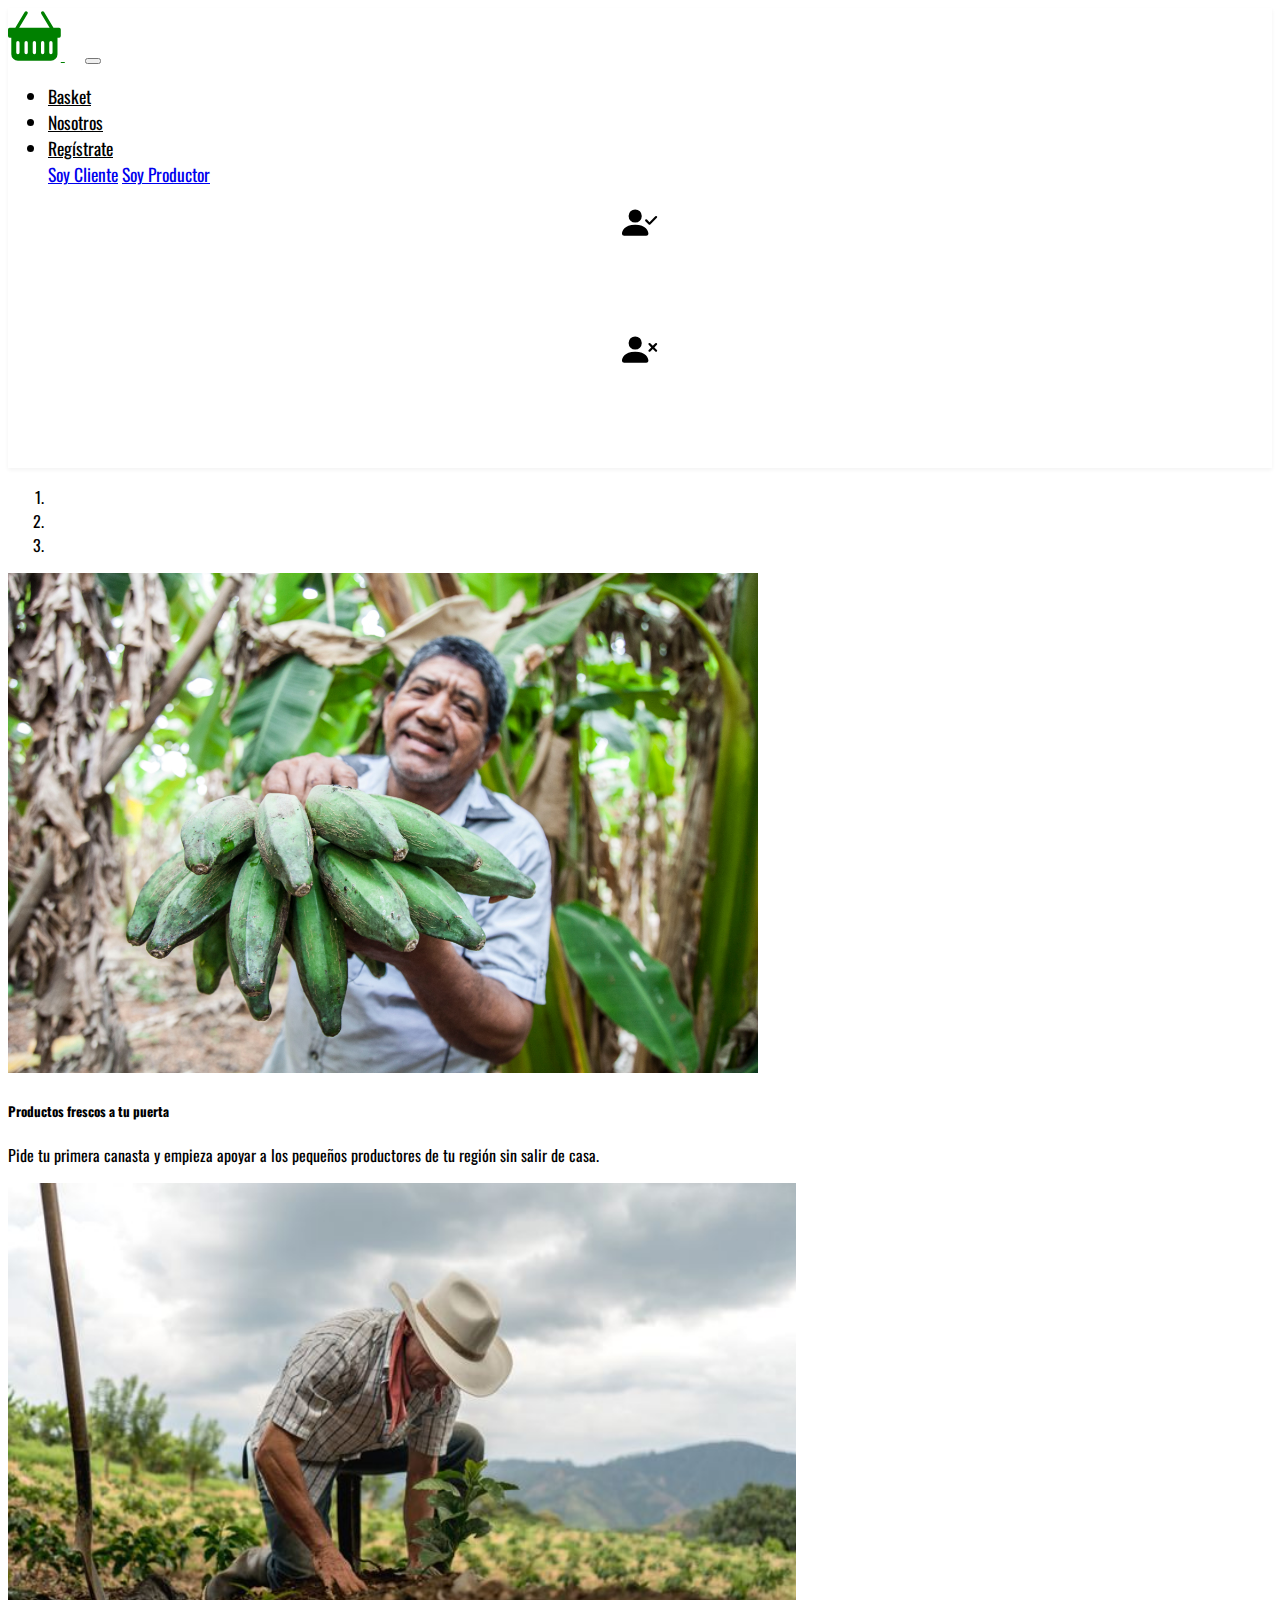
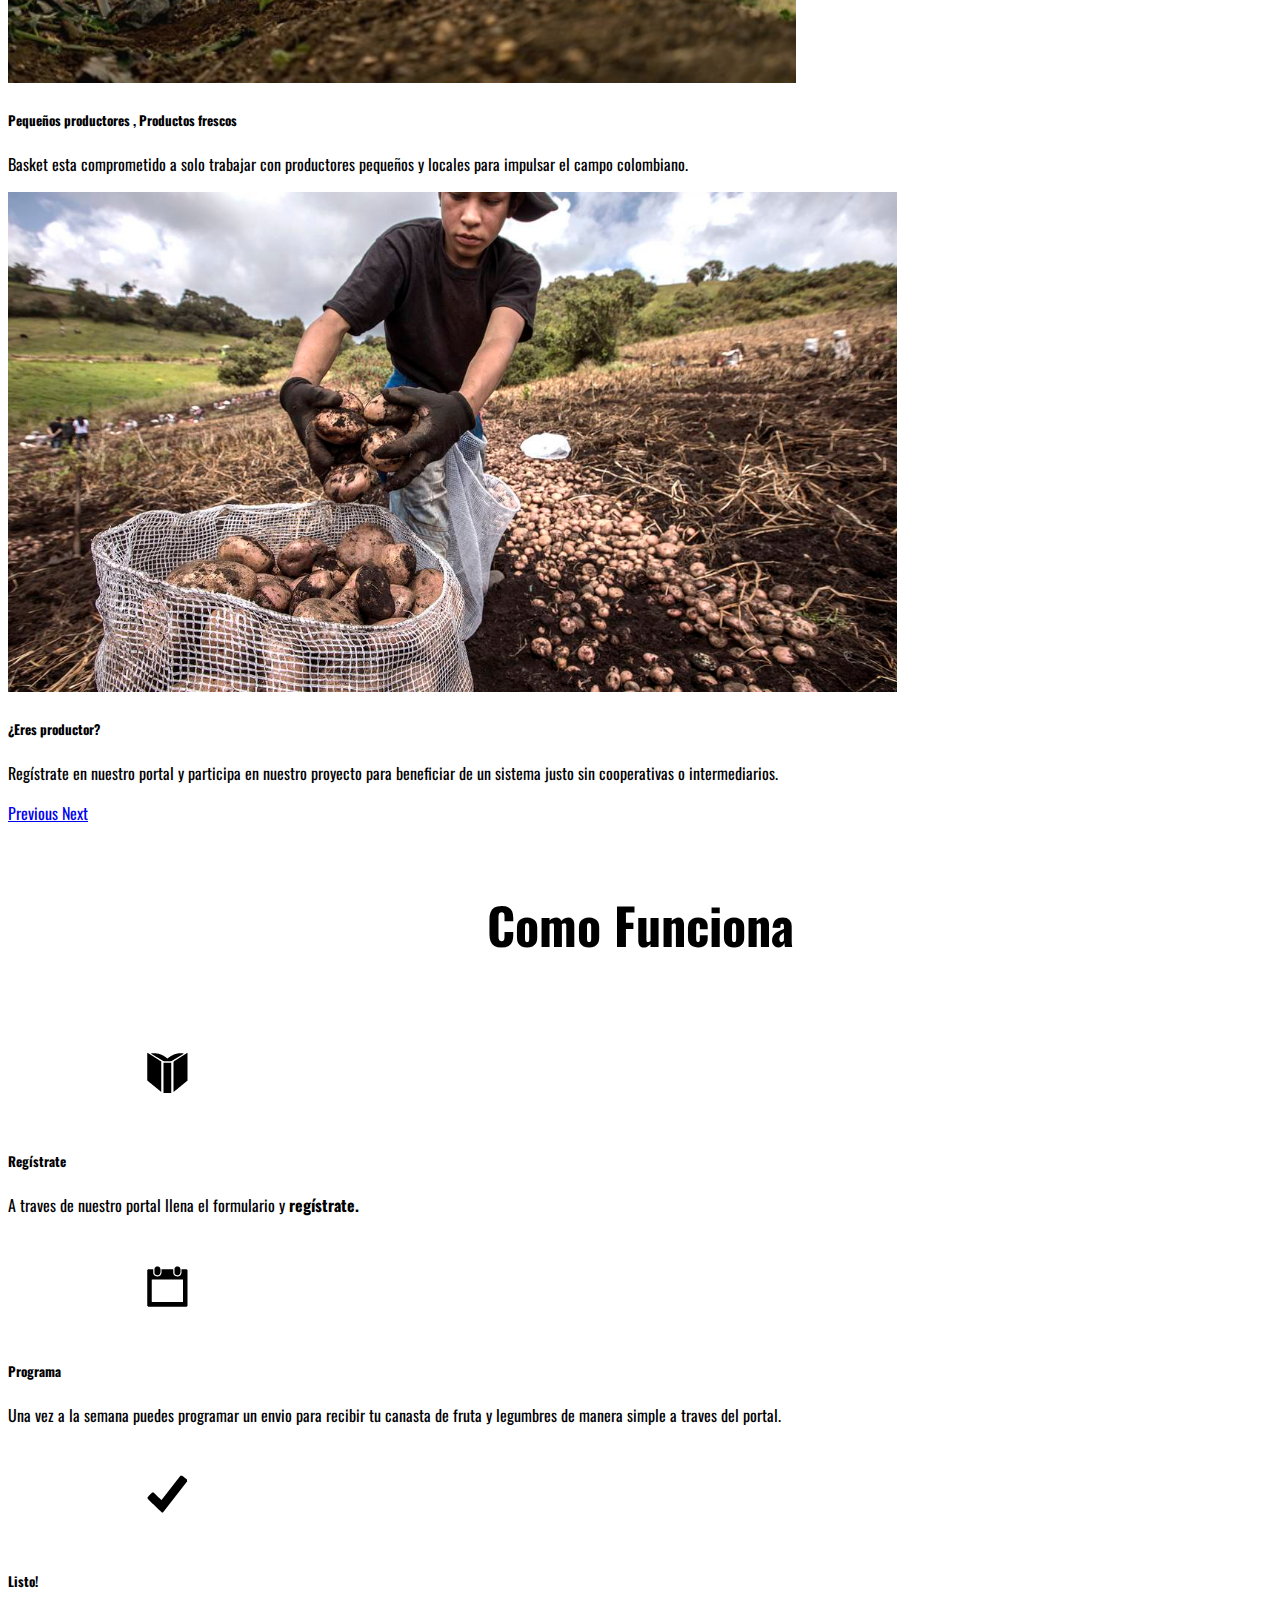
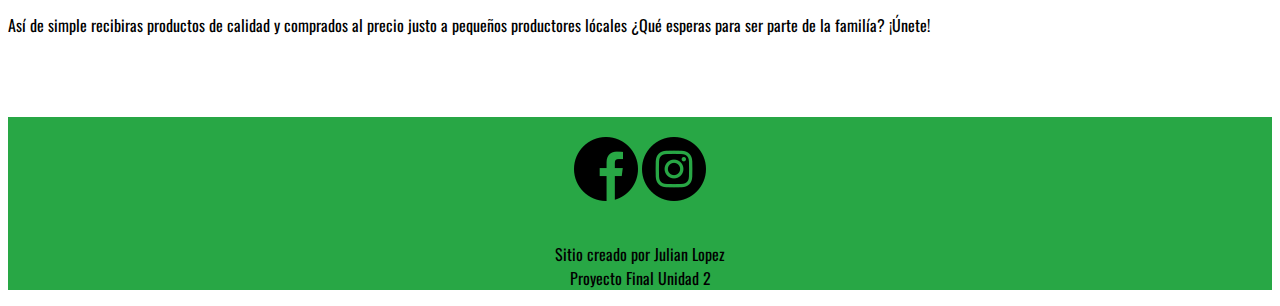
<file: index.html>
<!DOCTYPE html>
<html lang="es">

<head>
    <!-- Required meta tags -->
    <meta charset="utf-8" />
    <meta name="viewport" content="width=device-width, initial-scale=1, shrink-to-fit=no" />
    <!--FAVICON-->
    <link rel="shortcut icon" href="iconos/favicon.svg" type="image/x-icon">

    <!-- Bootstrap CSS -->
    <link rel="stylesheet" href="https://cdn.jsdelivr.net/npm/bootstrap@4.5.3/dist/css/bootstrap.min.css"
        integrity="sha384-TX8t27EcRE3e/ihU7zmQxVncDAy5uIKz4rEkgIXeMed4M0jlfIDPvg6uqKI2xXr2" crossorigin="anonymous" />
    <link rel="stylesheet" href="css/nav.css" />

    <!--GoogleFonts-->

    <link rel="preconnect" href="https://fonts.gstatic.com" />
    <link href="https://fonts.googleapis.com/css2?family=Oswald:wght@300;700&display=swap" rel="stylesheet" />

    <!--ICONS-->
    <link rel="stylesheet" href="http://code.ionicframework.com/ionicons/2.0.1/css/ionicons.min.css">
    <!--CSS-->
    <link rel="stylesheet" href="css/nav.css">
    <link rel="stylesheet" href="css/cards.css">
    <link rel="stylesheet" href="css/footer.css">



    <title>Basket</title>
</head>


<body>
    <!-- Barra de Navegacion -->

    <nav class="navbar navbar-expand-lg sticky-top navbar-togleable-sm bg-white">
        <a class="icono" class="navbar-brand " href="index.html">
            <svg role="img" width="3em" height="3em" viewBox="0 0 16 16" class="bi bi-basket-fill" fill="currentColor"
                xmlns="http://www.w3.org/2000/svg">
                <path fill-rule="evenodd"
                    d="M5.071 1.243a.5.5 0 0 1 .858.514L3.383 6h9.234L10.07 1.757a.5.5 0 1 1 .858-.514L13.783 6H15.5a.5.5 0 0 1 .5.5v2a.5.5 0 0 1-.5.5H15v5a2 2 0 0 1-2 2H3a2 2 0 0 1-2-2V9H.5a.5.5 0 0 1-.5-.5v-2A.5.5 0 0 1 .5 6h1.717L5.07 1.243zM3.5 10.5a.5.5 0 1 0-1 0v3a.5.5 0 0 0 1 0v-3zm2.5 0a.5.5 0 1 0-1 0v3a.5.5 0 0 0 1 0v-3zm2.5 0a.5.5 0 1 0-1 0v3a.5.5 0 0 0 1 0v-3zm2.5 0a.5.5 0 1 0-1 0v3a.5.5 0 0 0 1 0v-3zm2.5 0a.5.5 0 1 0-1 0v3a.5.5 0 0 0 1 0v-3z" />
            </svg>
        </a>
        <button class="navbar-toggler" type="button" data-toggle="collapse" data-target="#navbarSupportedContent"
            aria-controls="navbarSupportedContent" aria-expanded="false" aria-label="Toggle navigation">
            <span class="icon ion-navicon-round"></span>
        </button>

        <div class="collapse navbar-collapse" id="navbarSupportedContent">
            <ul class="navbar-nav mr-auto">
                <li class="nav-item active">
                    <a class="nav-link" id="home" href="index.html"> Basket </a>
                </li>
                <li class="nav-item">
                    <a class="nav-link" id=nosotros href="nosotros.html">Nosotros</a>
                </li>
                <li class="nav-item dropdown">
                    <a class="nav-link dropdown-toggle" href="#" id="navbarDropdown" role="button"
                        data-toggle="dropdown" aria-haspopup="true" aria-expanded="false">
                        Regístrate
                    </a>
                    <div class="dropdown-menu" aria-labelledby="navbarDropdown">
                        <a class="dropdown-item" href="registroclientes.html">Soy Cliente</a>
                        <a class="dropdown-item" href="registroprod.html">Soy Productor</a>

                    </div>
                </li>

            </ul>
            <div class="login d-flex flex-row justify-content-center mt-4">

                <div class="iconodetails">
                    <a id="login1" class="nav-link " href="#"> <svg onmouseover="show()" onmouseout="show()" width="2em"
                            height="2em" viewBox="0 0 16 16" class="bi bi-person-check-fill" fill="currentColor"
                            xmlns="http://www.w3.org/2000/svg" role="img">
                            <path fill-rule="evenodd"
                                d="M1 14s-1 0-1-1 1-4 6-4 6 3 6 4-1 1-1 1H1zm5-6a3 3 0 1 0 0-6 3 3 0 0 0 0 6zm9.854-2.854a.5.5 0 0 1 0 .708l-3 3a.5.5 0 0 1-.708 0l-1.5-1.5a.5.5 0 0 1 .708-.708L12.5 7.793l2.646-2.647a.5.5 0 0 1 .708 0z" />
                        </svg> </a>
                    <p id="text"> Iniciar Sesion </p>
                </div>

                <div class="iconodetails">
                    <a id="login2" href="#" class="nav-link"> <svg onmouseover="show2()" onmouseout="show2()"
                            width="2em" height="2em" viewBox="0 0 16 16" class="bi bi-person-x-fill" fill="currentColor"
                            xmlns="http://www.w3.org/2000/svg" role="img">
                            <path fill-rule="evenodd"
                                d="M1 14s-1 0-1-1 1-4 6-4 6 3 6 4-1 1-1 1H1zm5-6a3 3 0 1 0 0-6 3 3 0 0 0 0 6zm6.146-2.854a.5.5 0 0 1 .708 0L14 6.293l1.146-1.147a.5.5 0 0 1 .708.708L14.707 7l1.147 1.146a.5.5 0 0 1-.708.708L14 7.707l-1.146 1.147a.5.5 0 0 1-.708-.708L13.293 7l-1.147-1.146a.5.5 0 0 1 0-.708z" />
                        </svg> </a>
                    <p id="text2"> Cerrar Sesion </p>
                </div>

                <div class="iconodetails">
                    <p class="nav-user" id="loginUser"></p>

                </div>
            </div>
    </nav>

    <!--Slider-->


    <div id="carouselExampleCaptions" class="carousel slide" data-ride="carousel">
        <ol class="carousel-indicators">
            <li data-target="#carouselExampleCaptions" data-slide-to="0" class="active"></li>
            <li data-target="#carouselExampleCaptions" data-slide-to="1"></li>
            <li data-target="#carouselExampleCaptions" data-slide-to="2"></li>
        </ol>
        <div class="carousel-inner">
            <div class="carousel-item active">
                <img src="imagenes/imagen1.jpg" class="d-block w-100" alt="..." height="500px">
                <div class="carousel-caption d-none d-md-block">
                    <h5>Productos frescos a tu puerta</h5>
                    <p>Pide tu primera canasta y empieza apoyar a los pequeños productores de tu región sin salir de
                        casa. </p>
                </div>
            </div>
            <div class="carousel-item ">
                <img src="imagenes/imagen2.jpg" class="d-block w-100" alt="..." height="500px">
                <div class="carousel-caption d-none d-md-block ">
                    <h5>Pequeños productores , Productos frescos</h5>
                    <p>Basket esta comprometido a solo trabajar con productores pequeños y locales para impulsar el
                        campo colombiano. </p>
                </div>
            </div>
            <div class="carousel-item">
                <img src="imagenes/imagen3.jpg" class="d-block w-100" alt="..." height="500px">
                <div class="carousel-caption d-none d-md-block ">
                    <h5> ¿Eres productor?</h5>
                    <p> Regístrate en nuestro portal y participa en nuestro proyecto para beneficiar de un sistema justo
                        sin cooperativas o intermediarios. </p>
                </div>
            </div>
        </div>
        <a class="carousel-control-prev" href="#carouselExampleCaptions" role="button" data-slide="prev">
            <span class="carousel-control-prev-icon" aria-hidden="true"></span>
            <span class="sr-only">Previous</span>
        </a>
        <a class="carousel-control-next" href="#carouselExampleCaptions" role="button" data-slide="next">
            <span class="carousel-control-next-icon" aria-hidden="true"></span>
            <span class="sr-only">Next</span>
        </a>
    </div>



    <!--CARDS-->


    <h2 class=como> Como Funciona </h2>

    <div class="container mt-2">
        <div class="row">
            <div class="card-deck ">
                <div class="card bg-success col-sm-12 col-md-12 col-lg-4 ">
                    <img src="iconos/registro.png" class="card-img-top" alt="registro">
                    <div class="card-body">
                        <h5 class="card-title text-center">Regístrate</h5>
                        <p class="card-text  text-center"> A traves de nuestro portal llena el formulario y <b>
                                regístrate. </b> </p>

                    </div>
                </div>
                <div class="card bg-success col-sm-12 col-md-12 col-lg-4  ">
                    <img src="iconos/programa.png" class="card-img-top" alt="Programa tu Canasta">
                    <div class="card-body">
                        <h5 class="card-title text-center ">Programa</h5>
                        <p class="card-text text-center"> Una vez a la semana puedes programar un envio  para recibir tu canasta de fruta y legumbres de manera simple a traves del portal. </p>

                    </div>
                </div>
                <div class="card bg-success col-sm-12 col-md-12 col-lg-4 ">
                    <img src="iconos/check.png" class="card-img-top" alt="check">
                    <div class="card-body">
                        <h5 class="card-title text-center">Listo!</h5>
                        <p class="card-text text-center"> Así de simple recibiras productos de calidad y comprados al
                            precio justo a pequeños productores lócales ¿Qué esperas para ser parte de la familía?
                            ¡Únete!</p>

                    </div>
                </div>
            </div>
        </div>
    </div>


<!--Footer-->

    <footer>
<div class="iconosredes">
<div class="ajusteiconos"> 
    <a href="">  <img src="iconos/facebook.png" alt="facebook" srcset=""></a>
    <a href="">    <img src="iconos/instagram.png" alt="instagram" srcset=""> </a>   
</div>
</div>
<div class="textofooter">


    <p>
    
        Sitio creado por Julian Lopez
        <br>
        Proyecto Final Unidad 2 
    
    </p>
    </div>

    </footer>


    <!-- Optional JavaScript; choose one of the two! -->

    <!-- Option 1: jQuery and Bootstrap Bundle (includes Popper) -->
    <script src="https://code.jquery.com/jquery-3.5.1.slim.min.js"
        integrity="sha384-DfXdz2htPH0lsSSs5nCTpuj/zy4C+OGpamoFVy38MVBnE+IbbVYUew+OrCXaRkfj"
        crossorigin="anonymous"></script>
    <script src="https://cdn.jsdelivr.net/npm/bootstrap@4.5.3/dist/js/bootstrap.bundle.min.js"
        integrity="sha384-ho+j7jyWK8fNQe+A12Hb8AhRq26LrZ/JpcUGGOn+Y7RsweNrtN/tE3MoK7ZeZDyx"
        crossorigin="anonymous"></script>

    <!-- Option 2: jQuery, Popper.js, and Bootstrap JS
    <script src="https://code.jquery.com/jquery-3.5.1.slim.min.js" integrity="sha384-DfXdz2htPH0lsSSs5nCTpuj/zy4C+OGpamoFVy38MVBnE+IbbVYUew+OrCXaRkfj" crossorigin="anonymous"></script>
    <script src="https://cdn.jsdelivr.net/npm/popper.js@1.16.1/dist/umd/popper.min.js" integrity="sha384-9/reFTGAW83EW2RDu2S0VKaIzap3H66lZH81PoYlFhbGU+6BZp6G7niu735Sk7lN" crossorigin="anonymous"></script>
    <script src="https://cdn.jsdelivr.net/npm/bootstrap@4.5.3/dist/js/bootstrap.min.js" integrity="sha384-w1Q4orYjBQndcko6MimVbzY0tgp4pWB4lZ7lr30WKz0vr/aWKhXdBNmNb5D92v7s" crossorigin="anonymous"></script>
    -->
    <script src="js/sesion.js"></script>
</body>

</html>
</file>
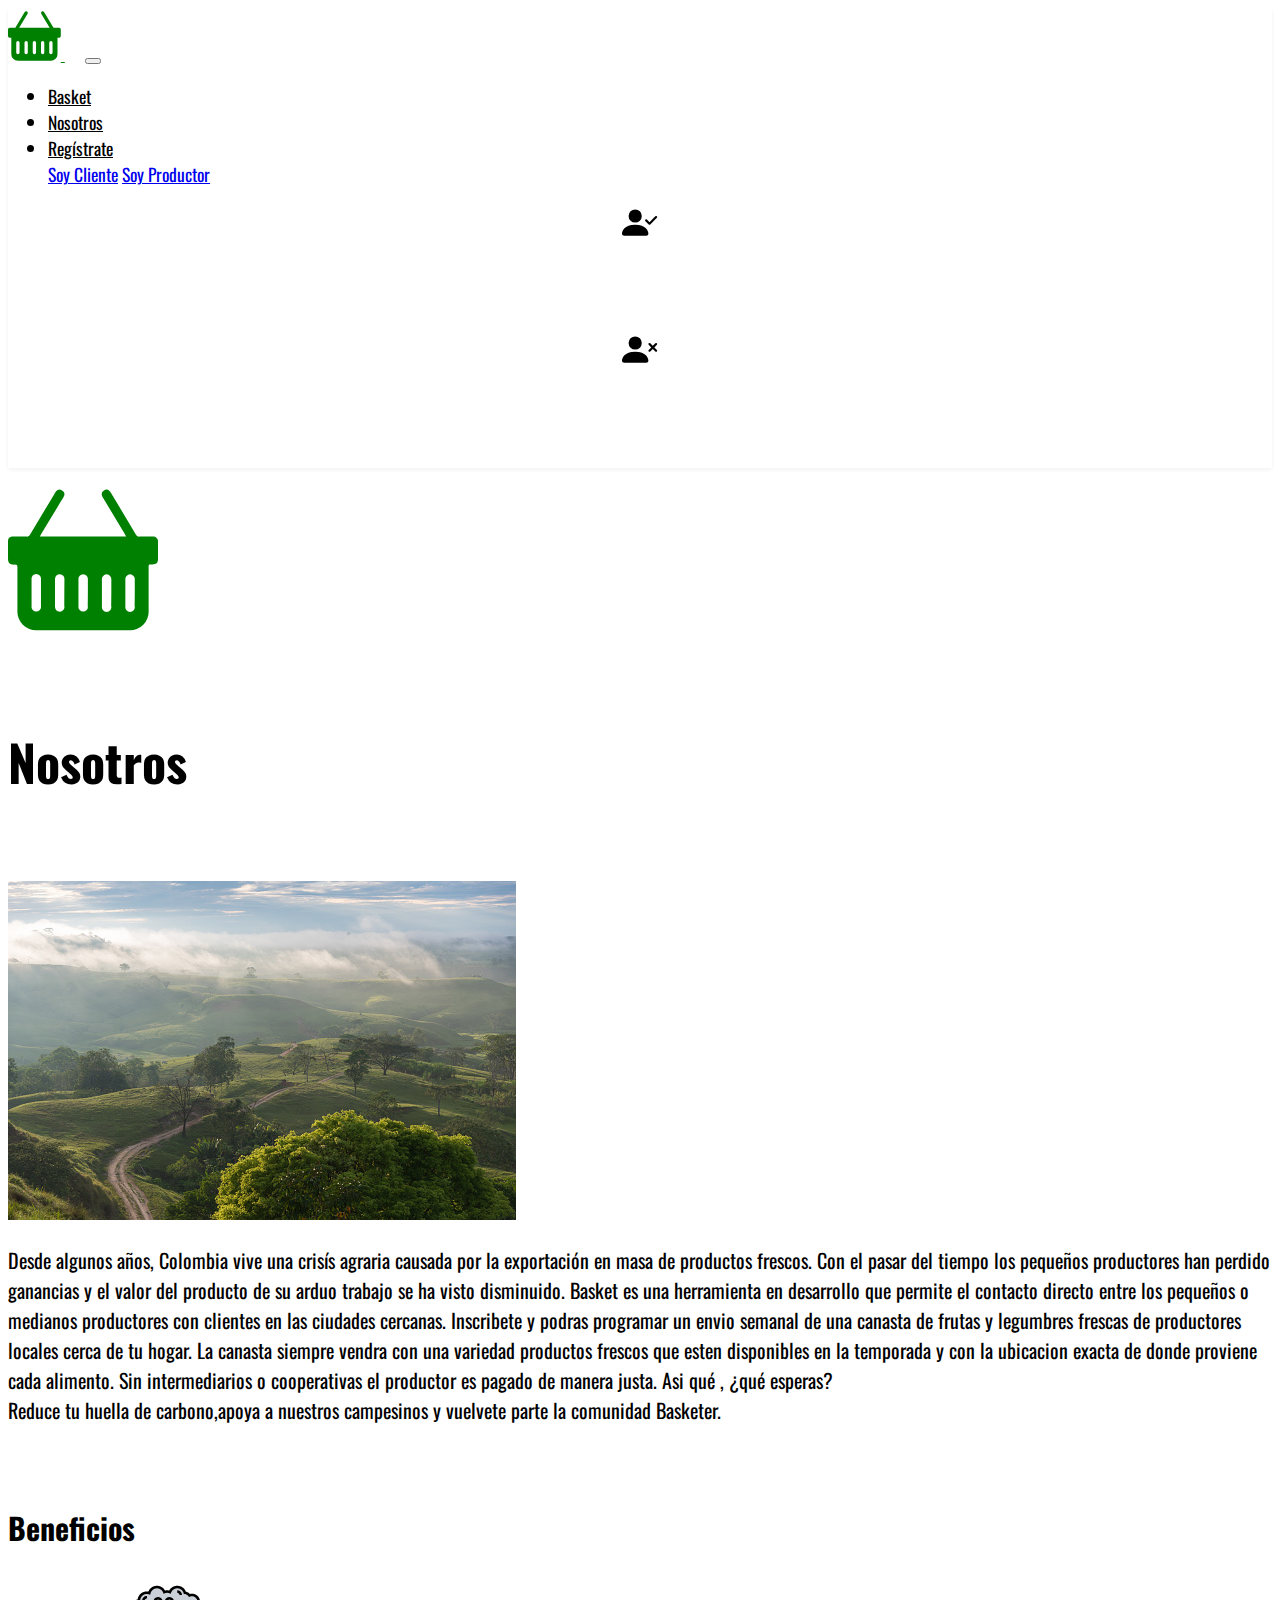
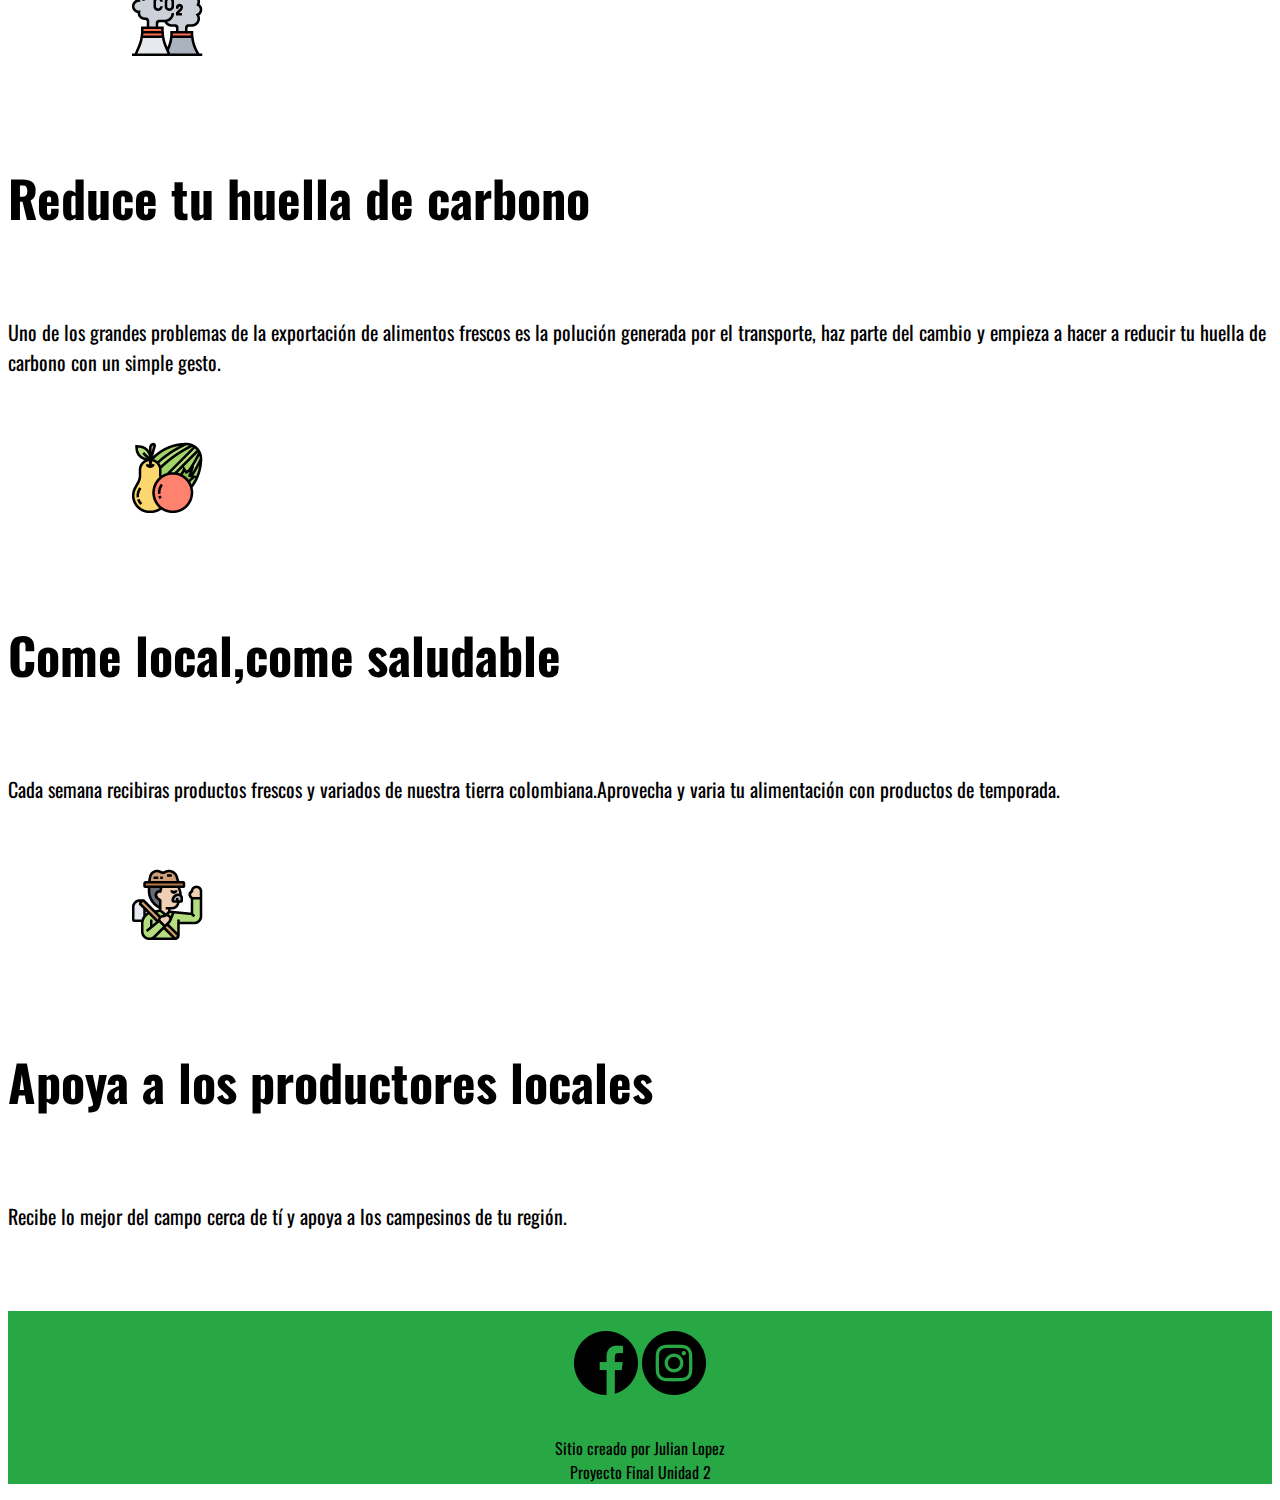
<file: nosotros.html>
<!DOCTYPE html>
<html lang="es">

<head>
    <!-- Required meta tags -->
    <meta charset="utf-8" />
    <meta name="viewport" content="width=device-width, initial-scale=1, shrink-to-fit=no" />
    <!--FAVICON-->
    <link rel="shortcut icon" href="iconos/favicon.svg" type="image/x-icon">

    <!-- Bootstrap CSS -->
    <link rel="stylesheet" href="https://cdn.jsdelivr.net/npm/bootstrap@4.5.3/dist/css/bootstrap.min.css"
        integrity="sha384-TX8t27EcRE3e/ihU7zmQxVncDAy5uIKz4rEkgIXeMed4M0jlfIDPvg6uqKI2xXr2" crossorigin="anonymous" />
    <link rel="stylesheet" href="css/nav.css" />

    <!--GoogleFonts-->

    <link rel="preconnect" href="https://fonts.gstatic.com" />
    <link href="https://fonts.googleapis.com/css2?family=Oswald:wght@300;700&display=swap" rel="stylesheet" />

    <!--ICONS-->
    <link rel="stylesheet" href="http://code.ionicframework.com/ionicons/2.0.1/css/ionicons.min.css">
    <!--CSS-->
    <link rel="stylesheet" href="css/nav.css">
    <link rel="stylesheet" href="css/footer.css">
    <link rel="stylesheet" href="css/nosotros.css">



    <title>Basket</title>
</head>


<body>
    <!-- Barra de Navegacion -->

    <nav class="navbar navbar-expand-lg sticky-top navbar-togleable-sm bg-white">
        <a class="icono" class="navbar-brand " href="index.html">
            <svg role="img" width="3em" height="3em" viewBox="0 0 16 16" class="bi bi-basket-fill" fill="currentColor"
                xmlns="http://www.w3.org/2000/svg">
                <path fill-rule="evenodd"
                    d="M5.071 1.243a.5.5 0 0 1 .858.514L3.383 6h9.234L10.07 1.757a.5.5 0 1 1 .858-.514L13.783 6H15.5a.5.5 0 0 1 .5.5v2a.5.5 0 0 1-.5.5H15v5a2 2 0 0 1-2 2H3a2 2 0 0 1-2-2V9H.5a.5.5 0 0 1-.5-.5v-2A.5.5 0 0 1 .5 6h1.717L5.07 1.243zM3.5 10.5a.5.5 0 1 0-1 0v3a.5.5 0 0 0 1 0v-3zm2.5 0a.5.5 0 1 0-1 0v3a.5.5 0 0 0 1 0v-3zm2.5 0a.5.5 0 1 0-1 0v3a.5.5 0 0 0 1 0v-3zm2.5 0a.5.5 0 1 0-1 0v3a.5.5 0 0 0 1 0v-3zm2.5 0a.5.5 0 1 0-1 0v3a.5.5 0 0 0 1 0v-3z" />
            </svg>
        </a>
        <button class="navbar-toggler" type="button" data-toggle="collapse" data-target="#navbarSupportedContent"
            aria-controls="navbarSupportedContent" aria-expanded="false" aria-label="Toggle navigation">
            <span class="icon ion-navicon-round"></span>
        </button>

        <div class="collapse navbar-collapse" id="navbarSupportedContent">
            <ul class="navbar-nav mr-auto">
                <li class="nav-item active">
                    <a class="nav-link" id="home" href="index.html"> Basket </a>
                </li>
                <li class="nav-item">
                    <a class="nav-link" id=nosotros href="nosotros.html">Nosotros</a>
                </li>
                <li class="nav-item dropdown">
                    <a class="nav-link dropdown-toggle" href="#" id="navbarDropdown" role="button"
                        data-toggle="dropdown" aria-haspopup="true" aria-expanded="false">
                        Regístrate
                    </a>
                    <div class="dropdown-menu" aria-labelledby="navbarDropdown">
                        <a class="dropdown-item" href="registroclientes.html">Soy Cliente</a>
                        <a class="dropdown-item" href="registroprod.html">Soy Productor</a>

                    </div>
                </li>

            </ul>
            <div class="login d-flex flex-row justify-content-center mt-4">

                <div class="iconodetails">
                    <a id="login1" class="nav-link " href="#"> <svg onmouseover="show()" onmouseout="show()" width="2em"
                            height="2em" viewBox="0 0 16 16" class="bi bi-person-check-fill" fill="currentColor"
                            xmlns="http://www.w3.org/2000/svg" role="img">
                            <path fill-rule="evenodd"
                                d="M1 14s-1 0-1-1 1-4 6-4 6 3 6 4-1 1-1 1H1zm5-6a3 3 0 1 0 0-6 3 3 0 0 0 0 6zm9.854-2.854a.5.5 0 0 1 0 .708l-3 3a.5.5 0 0 1-.708 0l-1.5-1.5a.5.5 0 0 1 .708-.708L12.5 7.793l2.646-2.647a.5.5 0 0 1 .708 0z" />
                        </svg> </a>
                    <p id="text"> Iniciar Sesion </p>
                </div>

                <div class="iconodetails">
                    <a id="login2" href="#" class="nav-link"> <svg onmouseover="show2()" onmouseout="show2()"
                            width="2em" height="2em" viewBox="0 0 16 16" class="bi bi-person-x-fill" fill="currentColor"
                            xmlns="http://www.w3.org/2000/svg" role="img">
                            <path fill-rule="evenodd"
                                d="M1 14s-1 0-1-1 1-4 6-4 6 3 6 4-1 1-1 1H1zm5-6a3 3 0 1 0 0-6 3 3 0 0 0 0 6zm6.146-2.854a.5.5 0 0 1 .708 0L14 6.293l1.146-1.147a.5.5 0 0 1 .708.708L14.707 7l1.147 1.146a.5.5 0 0 1-.708.708L14 7.707l-1.146 1.147a.5.5 0 0 1-.708-.708L13.293 7l-1.147-1.146a.5.5 0 0 1 0-.708z" />
                        </svg> </a>
                    <p id="text2"> Cerrar Sesion </p>
                </div>

                <div class="iconodetails">
                    <p class="nav-user" id="loginUser"></p>

                </div>
            </div>
    </nav>
    <!--Parrafo Nosotoros-->
    <div class="card mb-3 text-center">


        <div class="card-body">
            <div class="container p-1">
                <img src="iconos/favicon.svg" class="card-img-top p-3" alt="Basket" height="150px" width="150px">
                <h5 class="card-title mb-4">Nosotros</h5>
                <img src="imagenes/paisaje.jpg" alt="Paisaje" srcset="">

                <p class="card-text"> Desde algunos años, Colombia vive una crisís agraria causada por la exportación en masa de productos frescos. Con el pasar del tiempo los pequeños productores han perdido ganancias y el valor del producto de su arduo trabajo se ha visto disminuido. 
                    Basket es una herramienta en desarrollo que permite el contacto directo entre los pequeños o
                    medianos productores con clientes en las ciudades cercanas. Inscribete y podras programar un envio semanal de una canasta de frutas y legumbres frescas de  productores locales cerca de tu hogar. La canasta siempre vendra con una variedad  productos frescos que esten disponibles en la temporada y con la ubicacion exacta de donde proviene cada alimento. 
                    Sin intermediarios o cooperativas el productor es pagado de manera justa. Asi qué , ¿qué esperas?  <br> Reduce tu huella de
                    carbono,apoya a nuestros campesinos y vuelvete parte la comunidad Basketer. </p>

            </div>

        </div>
         <!-- Beneficios -->
 <h5 class="titulob"> Beneficios </h5>
       
        <div class="container mt-5 ">
            <div class="row">
               
                <div class="card-deck">
                    <div class="card bg-info col-sm-12 col-md-12 col-lg-4 ">

                        <div class="card-body">
                            <img src="iconos/co2.png" class="card-img-top" alt="CO2">
                            <h5 class="card-title"> Reduce tu huella de carbono </h5>
                            <p class="card-text">Uno de los grandes problemas de la exportación  de alimentos frescos es la polución generada por el transporte, haz parte del cambio y empieza a hacer a reducir tu huella de carbono con un simple gesto.</p>

                        </div>
                    </div>
                    <div class="card  bg-success col-sm-12 col-md-12 col-lg-4 ">

                        <div class="card-body">
                            <img src="iconos/fruta.png" class="card-img-top" alt="Salud">
                            <h5 class="card-title">Come local,come saludable </h5>
                            <p class="card-text"> Cada semana recibiras productos frescos y variados de nuestra tierra colombiana.Aprovecha y varia tu alimentación con productos de temporada. </p>

                        </div>
                    </div>
                    <div class="card bg-primary col-sm-12 col-md-12 col-lg-4 ">

                        <div class="card-body">
                            <img src="iconos/agricultor.png" class="card-img-top" alt="Agricultor">
                            <h5 class="card-title">Apoya a los productores locales</h5>

                            <p class="card-text"> Recibe lo mejor del campo cerca de tí y apoya a los campesinos de tu región.</p>

                        </div>
                    </div>
                </div>
            </div>
        </div>

        <div>

            <footer>
                <div class="iconosredes">
                    <div class="ajusteiconos">
                        <a href=""> <img src="iconos/facebook.png" alt="facebook" srcset=""></a>
                        <a href=""> <img src="iconos/instagram.png" alt="instagram" srcset=""> </a>
                    </div>


                </div>
                <div class="textofooter">


                    <p>

                        Sitio creado por Julian Lopez
                        <br>
                        Proyecto Final Unidad 2

                    </p>
                </div>

            </footer>
        </div>

        <!-- Optional JavaScript; choose one of the two! -->

        <!-- Option 1: jQuery and Bootstrap Bundle (includes Popper) -->
        <script src="https://code.jquery.com/jquery-3.5.1.slim.min.js"
            integrity="sha384-DfXdz2htPH0lsSSs5nCTpuj/zy4C+OGpamoFVy38MVBnE+IbbVYUew+OrCXaRkfj"
            crossorigin="anonymous"></script>
        <script src="https://cdn.jsdelivr.net/npm/bootstrap@4.5.3/dist/js/bootstrap.bundle.min.js"
            integrity="sha384-ho+j7jyWK8fNQe+A12Hb8AhRq26LrZ/JpcUGGOn+Y7RsweNrtN/tE3MoK7ZeZDyx"
            crossorigin="anonymous"></script>

        <!-- Option 2: jQuery, Popper.js, and Bootstrap JS
    <script src="https://code.jquery.com/jquery-3.5.1.slim.min.js" integrity="sha384-DfXdz2htPH0lsSSs5nCTpuj/zy4C+OGpamoFVy38MVBnE+IbbVYUew+OrCXaRkfj" crossorigin="anonymous"></script>
    <script src="https://cdn.jsdelivr.net/npm/popper.js@1.16.1/dist/umd/popper.min.js" integrity="sha384-9/reFTGAW83EW2RDu2S0VKaIzap3H66lZH81PoYlFhbGU+6BZp6G7niu735Sk7lN" crossorigin="anonymous"></script>
    <script src="https://cdn.jsdelivr.net/npm/bootstrap@4.5.3/dist/js/bootstrap.min.js" integrity="sha384-w1Q4orYjBQndcko6MimVbzY0tgp4pWB4lZ7lr30WKz0vr/aWKhXdBNmNb5D92v7s" crossorigin="anonymous"></script>
    -->
        <script src="js/sesion.js"></script>
</body>

</html>
</file>
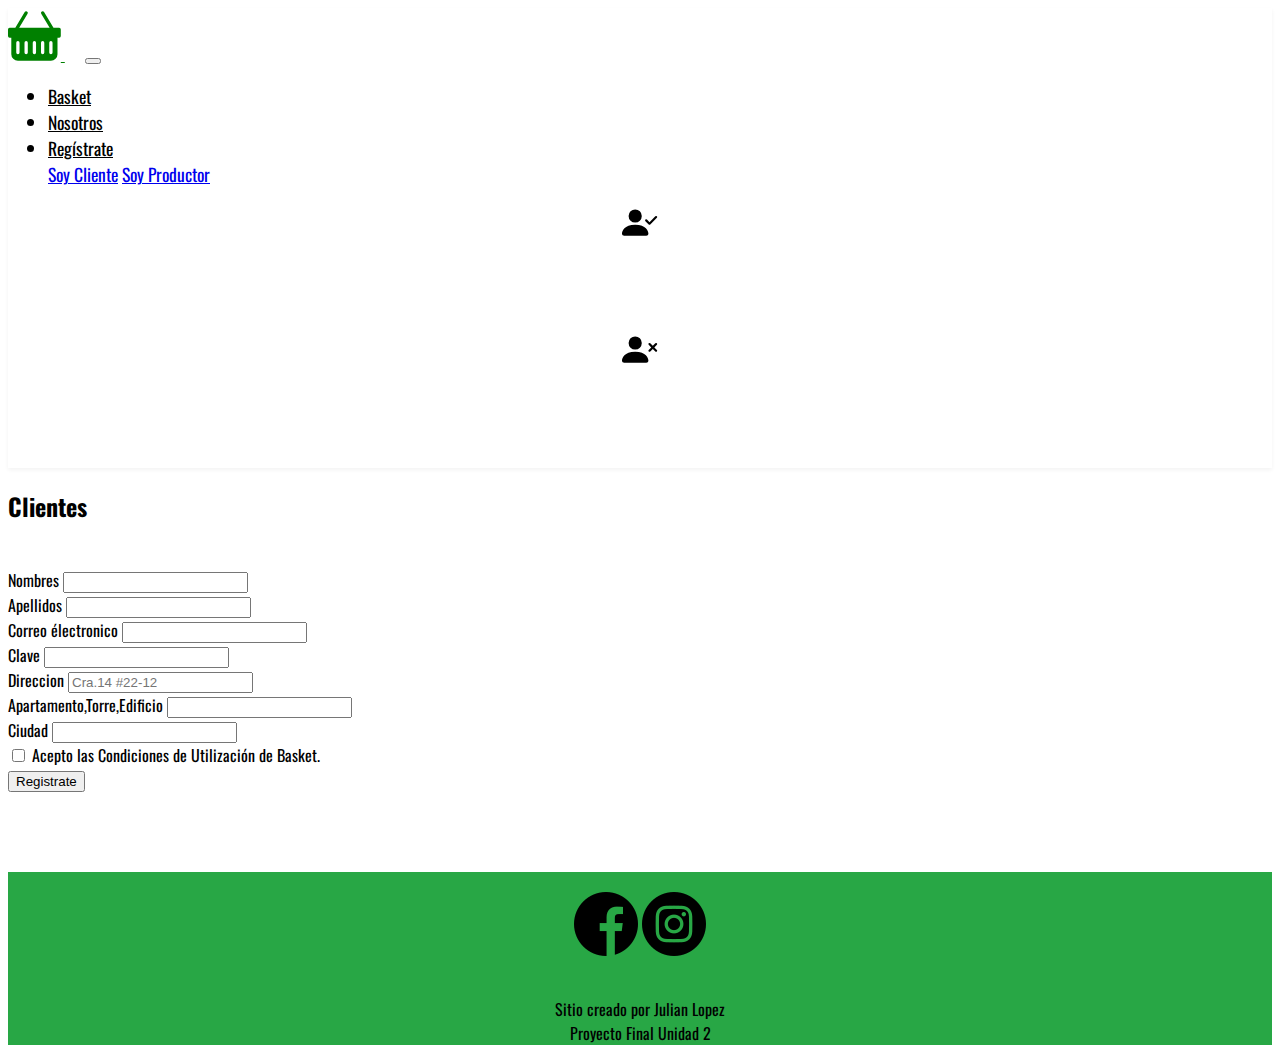
<file: registroclientes.html>
<!DOCTYPE html>
<html lang="es">

<head>
    <!-- Required meta tags -->
    <meta charset="utf-8" />
    <meta name="viewport" content="width=device-width, initial-scale=1, shrink-to-fit=no" />
    <!--FAVICON-->
    <link rel="shortcut icon" href="iconos/favicon.svg" type="image/x-icon">

    <!-- Bootstrap CSS -->
    <link rel="stylesheet" href="https://cdn.jsdelivr.net/npm/bootstrap@4.5.3/dist/css/bootstrap.min.css"
        integrity="sha384-TX8t27EcRE3e/ihU7zmQxVncDAy5uIKz4rEkgIXeMed4M0jlfIDPvg6uqKI2xXr2" crossorigin="anonymous" />
    <link rel="stylesheet" href="css/nav.css" />

    <!--GoogleFonts-->

    <link rel="preconnect" href="https://fonts.gstatic.com" />
    <link href="https://fonts.googleapis.com/css2?family=Oswald:wght@300;700&display=swap" rel="stylesheet" />

    <!--ICONS-->
    <link rel="stylesheet" href="http://code.ionicframework.com/ionicons/2.0.1/css/ionicons.min.css">
    <!--CSS-->
    <link rel="stylesheet" href="css/nav.css">
    <link rel="stylesheet" href="css/footer.css">



    <title>Basket</title>
</head>


<body>
    <!-- Barra de Navegacion -->

    <nav class="navbar navbar-expand-lg sticky-top navbar-togleable-sm bg-white">
        <a class="icono" class="navbar-brand " href="index.html">
            <svg role="img" width="3em" height="3em" viewBox="0 0 16 16" class="bi bi-basket-fill" fill="currentColor"
                xmlns="http://www.w3.org/2000/svg">
                <path fill-rule="evenodd"
                    d="M5.071 1.243a.5.5 0 0 1 .858.514L3.383 6h9.234L10.07 1.757a.5.5 0 1 1 .858-.514L13.783 6H15.5a.5.5 0 0 1 .5.5v2a.5.5 0 0 1-.5.5H15v5a2 2 0 0 1-2 2H3a2 2 0 0 1-2-2V9H.5a.5.5 0 0 1-.5-.5v-2A.5.5 0 0 1 .5 6h1.717L5.07 1.243zM3.5 10.5a.5.5 0 1 0-1 0v3a.5.5 0 0 0 1 0v-3zm2.5 0a.5.5 0 1 0-1 0v3a.5.5 0 0 0 1 0v-3zm2.5 0a.5.5 0 1 0-1 0v3a.5.5 0 0 0 1 0v-3zm2.5 0a.5.5 0 1 0-1 0v3a.5.5 0 0 0 1 0v-3zm2.5 0a.5.5 0 1 0-1 0v3a.5.5 0 0 0 1 0v-3z" />
            </svg>
        </a>
        <button class="navbar-toggler" type="button" data-toggle="collapse" data-target="#navbarSupportedContent"
            aria-controls="navbarSupportedContent" aria-expanded="false" aria-label="Toggle navigation">
            <span class="icon ion-navicon-round"></span>
        </button>

        <div class="collapse navbar-collapse" id="navbarSupportedContent">
            <ul class="navbar-nav mr-auto">
                <li class="nav-item active">
                    <a class="nav-link" id="home" href="index.html"> Basket </a>
                </li>
                <li class="nav-item">
                    <a class="nav-link" id=nosotros href="nosotros.html">Nosotros</a>
                </li>
                <li class="nav-item dropdown">
                    <a class="nav-link dropdown-toggle" href="#" id="navbarDropdown" role="button"
                        data-toggle="dropdown" aria-haspopup="true" aria-expanded="false">
                        Regístrate
                    </a>
                    <div class="dropdown-menu" aria-labelledby="navbarDropdown">
                        <a class="dropdown-item" href="registroclientes.html">Soy Cliente</a>
                        <a class="dropdown-item" href="registroprod.html">Soy Productor</a>

                    </div>
                </li>

            </ul>
            <div class="login d-flex flex-row justify-content-center mt-4">

                <div class="iconodetails">
                    <a id="login1" class="nav-link " href="#"> <svg onmouseover="show()" onmouseout="show()" width="2em"
                            height="2em" viewBox="0 0 16 16" class="bi bi-person-check-fill" fill="currentColor"
                            xmlns="http://www.w3.org/2000/svg" role="img">
                            <path fill-rule="evenodd"
                                d="M1 14s-1 0-1-1 1-4 6-4 6 3 6 4-1 1-1 1H1zm5-6a3 3 0 1 0 0-6 3 3 0 0 0 0 6zm9.854-2.854a.5.5 0 0 1 0 .708l-3 3a.5.5 0 0 1-.708 0l-1.5-1.5a.5.5 0 0 1 .708-.708L12.5 7.793l2.646-2.647a.5.5 0 0 1 .708 0z" />
                        </svg> </a>
                    <p id="text"> Iniciar Sesion </p>
                </div>

                <div class="iconodetails">
                    <a id="login2" href="#" class="nav-link"> <svg onmouseover="show2()" onmouseout="show2()"
                            width="2em" height="2em" viewBox="0 0 16 16" class="bi bi-person-x-fill" fill="currentColor"
                            xmlns="http://www.w3.org/2000/svg" role="img">
                            <path fill-rule="evenodd"
                                d="M1 14s-1 0-1-1 1-4 6-4 6 3 6 4-1 1-1 1H1zm5-6a3 3 0 1 0 0-6 3 3 0 0 0 0 6zm6.146-2.854a.5.5 0 0 1 .708 0L14 6.293l1.146-1.147a.5.5 0 0 1 .708.708L14.707 7l1.147 1.146a.5.5 0 0 1-.708.708L14 7.707l-1.146 1.147a.5.5 0 0 1-.708-.708L13.293 7l-1.147-1.146a.5.5 0 0 1 0-.708z" />
                        </svg> </a>
                    <p id="text2"> Cerrar Sesion </p>
                </div>

                <div class="iconodetails">
                    <p class="nav-user" id="loginUser"></p>

                </div>
            </div>
    </nav>

<!--Formulario Clientes-->



<form class="container p-5 mt-14 bg-success text-white rounded-sm">
    <h2 class="text-center">    Clientes   </h2>  
    <br>
    <div class="form-row">
      <div class="form-group col-sm-12 col-md-6">
        <label for="inputnamec">Nombres</label>
        <input type="email" class="form-control" id="inputnamec">
      </div>
      <div class="form-group col-sm-12 col-md-6">
        <label for="inputlastnamec">Apellidos</label>
        <input type="password" class="form-control" id="inputlastnamec">
      </div>
    </div>
    <div class="form-row">
        <div class="form-group col-sm-12 col-md-6">
          <label for="inputEmail4">Correo électronico</label>
          <input type="email" class="form-control" id="inputEmail4">
        </div>
        <div class="form-group col-sm-12 col-md-6">
          <label for="inputPassword4">Clave</label>
          <input type="password" class="form-control" id="inputPassword4">
        </div>
      </div>
    <div class="form-group">
      <label for="inputAddress">Direccion</label>
      <input type="text" class="form-control" id="inputAddress" placeholder="Cra.14 #22-12">
    </div>
    <div class="form-group">
        <label for="inputAddress2">Apartamento,Torre,Edificio</label>
        <input type="text" class="form-control" id="inputAddress2" placeholder="">
      </div>
    <div class="form">
      <div class="form-group ">
        <label for="inputCity">Ciudad</label>
        <input type="text" class="form-control" id="inputCity">
      </div>
     
    </div>
    <div class="form-group">
      <div class="form-check">
        <input class="form-check-input" type="checkbox" id="gridCheck">
        <label class="form-check-label" for="gridCheck">
          Acepto las Condiciones de Utilización de Basket.
        </label>
      </div>
    </div>
    <button type="submit" class="btn btn-success btn-block">Registrate</button>
  </form>











    <footer>
<div class="iconosredes">
<div class="ajusteiconos"> 
    <a href="">  <img src="iconos/facebook.png" alt="facebook" srcset=""></a>
    <a href="">    <img src="iconos/instagram.png" alt="instagram" srcset=""> </a>   
</div>
</div>
<div class="textofooter">


    <p>
    
        Sitio creado por Julian Lopez
        <br>
        Proyecto Final Unidad 2 
    
    </p>
    </div>

    </footer>


    <!-- Optional JavaScript; choose one of the two! -->

    <!-- Option 1: jQuery and Bootstrap Bundle (includes Popper) -->
    <script src="https://code.jquery.com/jquery-3.5.1.slim.min.js"
        integrity="sha384-DfXdz2htPH0lsSSs5nCTpuj/zy4C+OGpamoFVy38MVBnE+IbbVYUew+OrCXaRkfj"
        crossorigin="anonymous"></script>
    <script src="https://cdn.jsdelivr.net/npm/bootstrap@4.5.3/dist/js/bootstrap.bundle.min.js"
        integrity="sha384-ho+j7jyWK8fNQe+A12Hb8AhRq26LrZ/JpcUGGOn+Y7RsweNrtN/tE3MoK7ZeZDyx"
        crossorigin="anonymous"></script>

    <!-- Option 2: jQuery, Popper.js, and Bootstrap JS
    <script src="https://code.jquery.com/jquery-3.5.1.slim.min.js" integrity="sha384-DfXdz2htPH0lsSSs5nCTpuj/zy4C+OGpamoFVy38MVBnE+IbbVYUew+OrCXaRkfj" crossorigin="anonymous"></script>
    <script src="https://cdn.jsdelivr.net/npm/popper.js@1.16.1/dist/umd/popper.min.js" integrity="sha384-9/reFTGAW83EW2RDu2S0VKaIzap3H66lZH81PoYlFhbGU+6BZp6G7niu735Sk7lN" crossorigin="anonymous"></script>
    <script src="https://cdn.jsdelivr.net/npm/bootstrap@4.5.3/dist/js/bootstrap.min.js" integrity="sha384-w1Q4orYjBQndcko6MimVbzY0tgp4pWB4lZ7lr30WKz0vr/aWKhXdBNmNb5D92v7s" crossorigin="anonymous"></script>
    -->
    <script src="js/sesion.js"></script>
</body>

</html>
</file>
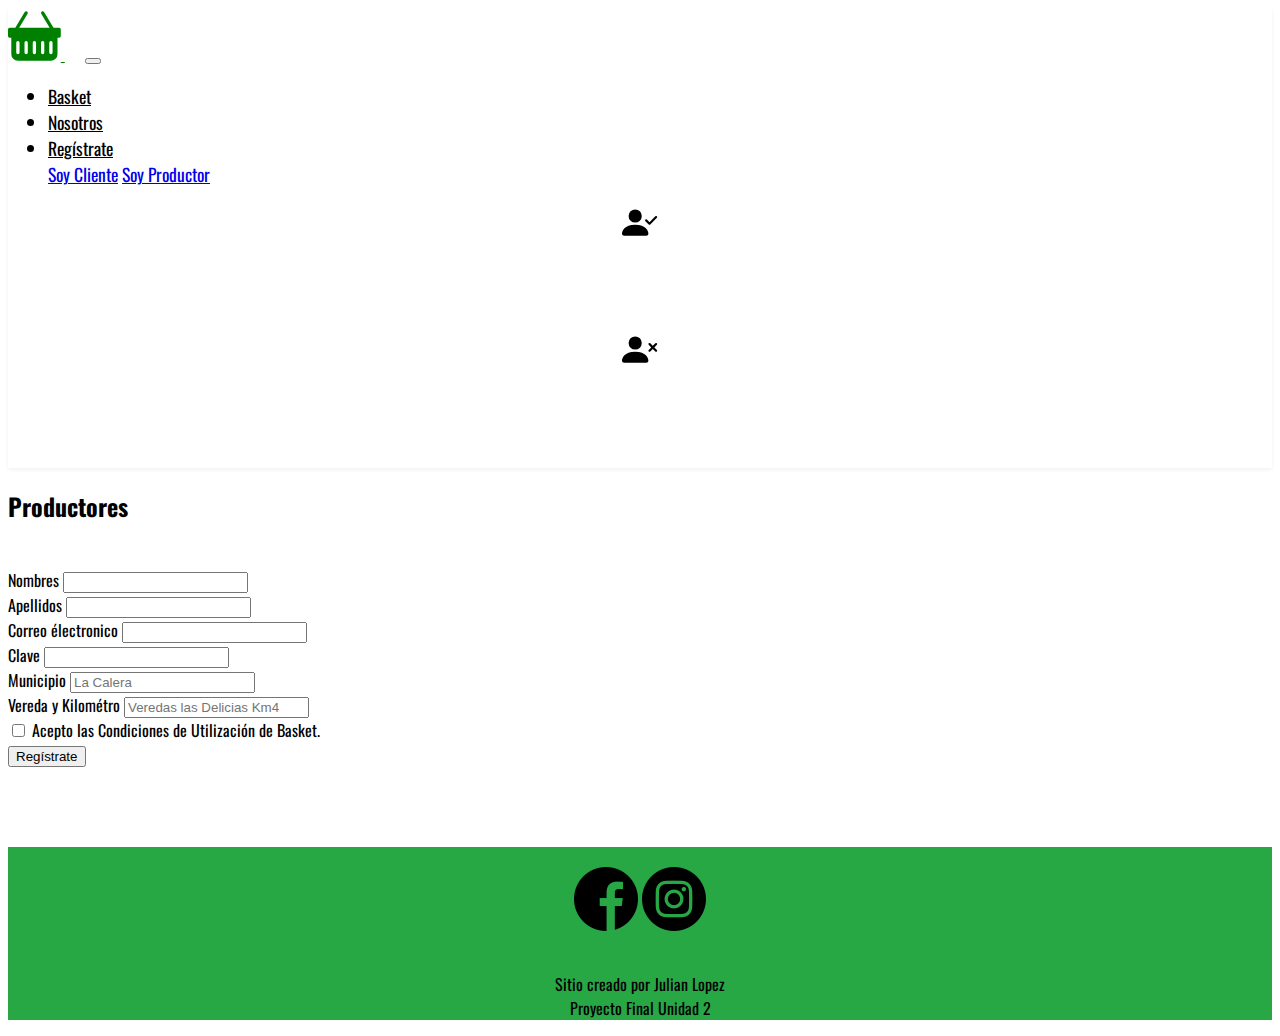
<file: registroprod.html>
<!DOCTYPE html>
<html lang="es">

<head>
    <!-- Required meta tags -->
    <meta charset="utf-8" />
    <meta name="viewport" content="width=device-width, initial-scale=1, shrink-to-fit=no" />
    <!--FAVICON-->
    <link rel="shortcut icon" href="iconos/favicon.svg" type="image/x-icon">

    <!-- Bootstrap CSS -->
    <link rel="stylesheet" href="https://cdn.jsdelivr.net/npm/bootstrap@4.5.3/dist/css/bootstrap.min.css"
        integrity="sha384-TX8t27EcRE3e/ihU7zmQxVncDAy5uIKz4rEkgIXeMed4M0jlfIDPvg6uqKI2xXr2" crossorigin="anonymous" />
    <link rel="stylesheet" href="css/nav.css" />

    <!--GoogleFonts-->

    <link rel="preconnect" href="https://fonts.gstatic.com" />
    <link href="https://fonts.googleapis.com/css2?family=Oswald:wght@300;700&display=swap" rel="stylesheet" />

    <!--ICONS-->
    <link rel="stylesheet" href="http://code.ionicframework.com/ionicons/2.0.1/css/ionicons.min.css">
    <!--CSS-->
    <link rel="stylesheet" href="css/nav.css">
    <link rel="stylesheet" href="css/footer.css">



    <title>Basket</title>
</head>


<body>
    <!-- Barra de Navegacion -->

    <nav class="navbar navbar-expand-lg sticky-top navbar-togleable-sm bg-white">
        <a class="icono" class="navbar-brand " href="index.html">
            <svg role="img" width="3em" height="3em" viewBox="0 0 16 16" class="bi bi-basket-fill" fill="currentColor"
                xmlns="http://www.w3.org/2000/svg">
                <path fill-rule="evenodd"
                    d="M5.071 1.243a.5.5 0 0 1 .858.514L3.383 6h9.234L10.07 1.757a.5.5 0 1 1 .858-.514L13.783 6H15.5a.5.5 0 0 1 .5.5v2a.5.5 0 0 1-.5.5H15v5a2 2 0 0 1-2 2H3a2 2 0 0 1-2-2V9H.5a.5.5 0 0 1-.5-.5v-2A.5.5 0 0 1 .5 6h1.717L5.07 1.243zM3.5 10.5a.5.5 0 1 0-1 0v3a.5.5 0 0 0 1 0v-3zm2.5 0a.5.5 0 1 0-1 0v3a.5.5 0 0 0 1 0v-3zm2.5 0a.5.5 0 1 0-1 0v3a.5.5 0 0 0 1 0v-3zm2.5 0a.5.5 0 1 0-1 0v3a.5.5 0 0 0 1 0v-3zm2.5 0a.5.5 0 1 0-1 0v3a.5.5 0 0 0 1 0v-3z" />
            </svg>
        </a>
        <button class="navbar-toggler" type="button" data-toggle="collapse" data-target="#navbarSupportedContent"
            aria-controls="navbarSupportedContent" aria-expanded="false" aria-label="Toggle navigation">
            <span class="icon ion-navicon-round"></span>
        </button>

        <div class="collapse navbar-collapse" id="navbarSupportedContent">
            <ul class="navbar-nav mr-auto">
                <li class="nav-item active">
                    <a class="nav-link" id="home" href="index.html"> Basket </a>
                </li>
                <li class="nav-item">
                    <a class="nav-link" id=nosotros href="nosotros.html">Nosotros</a>
                </li>
                <li class="nav-item dropdown">
                    <a class="nav-link dropdown-toggle" href="#" id="navbarDropdown" role="button"
                        data-toggle="dropdown" aria-haspopup="true" aria-expanded="false">
                        Regístrate
                    </a>
                    <div class="dropdown-menu" aria-labelledby="navbarDropdown">
                        <a class="dropdown-item" href="registroclientes.html">Soy Cliente</a>
                        <a class="dropdown-item" href="registroprod.html">Soy Productor</a>

                    </div>
                </li>

            </ul>
            <div class="login d-flex flex-row justify-content-center mt-4">

                <div class="iconodetails">
                    <a id="login1" class="nav-link " href="#"> <svg onmouseover="show()" onmouseout="show()" width="2em"
                            height="2em" viewBox="0 0 16 16" class="bi bi-person-check-fill" fill="currentColor"
                            xmlns="http://www.w3.org/2000/svg" role="img">
                            <path fill-rule="evenodd"
                                d="M1 14s-1 0-1-1 1-4 6-4 6 3 6 4-1 1-1 1H1zm5-6a3 3 0 1 0 0-6 3 3 0 0 0 0 6zm9.854-2.854a.5.5 0 0 1 0 .708l-3 3a.5.5 0 0 1-.708 0l-1.5-1.5a.5.5 0 0 1 .708-.708L12.5 7.793l2.646-2.647a.5.5 0 0 1 .708 0z" />
                        </svg> </a>
                    <p id="text"> Iniciar Sesion </p>
                </div>

                <div class="iconodetails">
                    <a id="login2" href="#" class="nav-link"> <svg onmouseover="show2()" onmouseout="show2()"
                            width="2em" height="2em" viewBox="0 0 16 16" class="bi bi-person-x-fill" fill="currentColor"
                            xmlns="http://www.w3.org/2000/svg" role="img">
                            <path fill-rule="evenodd"
                                d="M1 14s-1 0-1-1 1-4 6-4 6 3 6 4-1 1-1 1H1zm5-6a3 3 0 1 0 0-6 3 3 0 0 0 0 6zm6.146-2.854a.5.5 0 0 1 .708 0L14 6.293l1.146-1.147a.5.5 0 0 1 .708.708L14.707 7l1.147 1.146a.5.5 0 0 1-.708.708L14 7.707l-1.146 1.147a.5.5 0 0 1-.708-.708L13.293 7l-1.147-1.146a.5.5 0 0 1 0-.708z" />
                        </svg> </a>
                    <p id="text2"> Cerrar Sesion </p>
                </div>

                <div class="iconodetails">
                    <p class="nav-user" id="loginUser"></p>

                </div>
            </div>
    </nav>



<!--Formulario Clientes-->



<form class="container p-5 mt-14 bg-warning text-white rounded-sm">
    <h2 class="text-center">    Productores   </h2>  
    <br>
    <div class="form-row">
      <div class="form-group col-sm-12 col-md-6">
        <label for="inputnamep">Nombres</label>
        <input type="email" class="form-control" id="inputnamep">
      </div>
      <div class="form-group col-sm-12 col-md-6">
        <label for="inputlastnamep">Apellidos</label>
        <input type="password" class="form-control" id="inputlastnamep">
      </div>
    </div>
    <div class="form-row">
        <div class="form-group col-sm-12 col-md-6">
          <label for="inputEmail">Correo électronico</label>
          <input type="email" class="form-control" id="inputEmail">
        </div>
        <div class="form-group col-sm-12 col-md-6">
          <label for="inputPassword">Clave</label>
          <input type="password" class="form-control" id="inputPassword">
        </div>
      </div>
    <div class="form-group">
      <label for="inputAddress">Municipio</label>
      <input type="text" class="form-control" id="inputAddress" placeholder="La Calera">
    </div>
    <div class="form-group">
        <label for="inputAddress2">Vereda y Kilométro</label>
        <input type="text" class="form-control" id="inputAddress2" placeholder="Veredas las Delicias Km4">
      </div>
    
     
    </div>
    <div class="form-group">
      <div class="form-check">
        <input class="form-check-input" type="checkbox" id="gridCheck">
        <label class="form-check-label" for="gridCheck">
          Acepto las Condiciones de Utilización de Basket.
        </label>
      </div>
    </div>
    <button type="submit" class="btn btn-warning text-white btn-block">Regístrate</button>
  </form>












    <footer>
<div class="iconosredes">
<div class="ajusteiconos"> 
    <a href="">  <img src="iconos/facebook.png" alt="facebook" srcset=""></a>
    <a href="">    <img src="iconos/instagram.png" alt="instagram" srcset=""> </a>   
</div>
</div>
<div class="textofooter">


    <p>
    
        Sitio creado por Julian Lopez
        <br>
        Proyecto Final Unidad 2 
    
    </p>
    </div>

    </footer>


    <!-- Optional JavaScript; choose one of the two! -->

    <!-- Option 1: jQuery and Bootstrap Bundle (includes Popper) -->
    <script src="https://code.jquery.com/jquery-3.5.1.slim.min.js"
        integrity="sha384-DfXdz2htPH0lsSSs5nCTpuj/zy4C+OGpamoFVy38MVBnE+IbbVYUew+OrCXaRkfj"
        crossorigin="anonymous"></script>
    <script src="https://cdn.jsdelivr.net/npm/bootstrap@4.5.3/dist/js/bootstrap.bundle.min.js"
        integrity="sha384-ho+j7jyWK8fNQe+A12Hb8AhRq26LrZ/JpcUGGOn+Y7RsweNrtN/tE3MoK7ZeZDyx"
        crossorigin="anonymous"></script>

    <!-- Option 2: jQuery, Popper.js, and Bootstrap JS
    <script src="https://code.jquery.com/jquery-3.5.1.slim.min.js" integrity="sha384-DfXdz2htPH0lsSSs5nCTpuj/zy4C+OGpamoFVy38MVBnE+IbbVYUew+OrCXaRkfj" crossorigin="anonymous"></script>
    <script src="https://cdn.jsdelivr.net/npm/popper.js@1.16.1/dist/umd/popper.min.js" integrity="sha384-9/reFTGAW83EW2RDu2S0VKaIzap3H66lZH81PoYlFhbGU+6BZp6G7niu735Sk7lN" crossorigin="anonymous"></script>
    <script src="https://cdn.jsdelivr.net/npm/bootstrap@4.5.3/dist/js/bootstrap.min.js" integrity="sha384-w1Q4orYjBQndcko6MimVbzY0tgp4pWB4lZ7lr30WKz0vr/aWKhXdBNmNb5D92v7s" crossorigin="anonymous"></script>
    -->
    <script src="js/sesion.js"></script>
</body>

</html>
</file>
<file: css/nav.css>
body {


    font-family: 'Oswald', sans-serif;



}




.icono {

color: green;
padding-right: 20px;

}
.icono:hover { 

    color: black;
    
}


.icon { 



    color: green;
    height: 3em;
    width : 3em;
}


.navbar {

background-color: white;
min-height: 100px;
font-size: 1.1rem;
box-shadow : 0 2px 4px rgba(0, 0 , 0 , 0.05);


}

.nav-link {

    color: black;

}


.nav-link:hover {

    color: green;
}
.navbar-toggler {
    font-size: 35px;
}

.navbar-toggler:focus {
    outline: none;
}

.iconodetails { 
    width: 75px;
    margin: auto;
    text-align: center;

}

.nav-user {
    display: block ;
    padding-top: 8px; 
    color: green;
}
</file>
<file: css/cards.css>
.como{ 
    text-align: center;
    font-family: 'Oswald', sans-serif;
    font-size: 50px;
    padding: 20px;
}
</file>
<file: css/footer.css>
footer {
  margin-top: 80px;
  width: 100%;
  background-color: #28a745;
}

.iconosredes {
  display: flex;
  justify-content: center;
  align-items: center;
  padding: 20px;
}

.textofooter {

    text-align: center;
}
</file>
<file: css/nosotros.css>
.card-title {

font-size: 50px;


}


.card-text { 
    margin-top: 20px;
    margin-bottom: 50px;
    font-size: 20px;
}


.titulob {

    font-size: 30px;
    margin-top: 80px;
    margin-bottom: 20px;
    padding: 0px;
    
}
</file>
